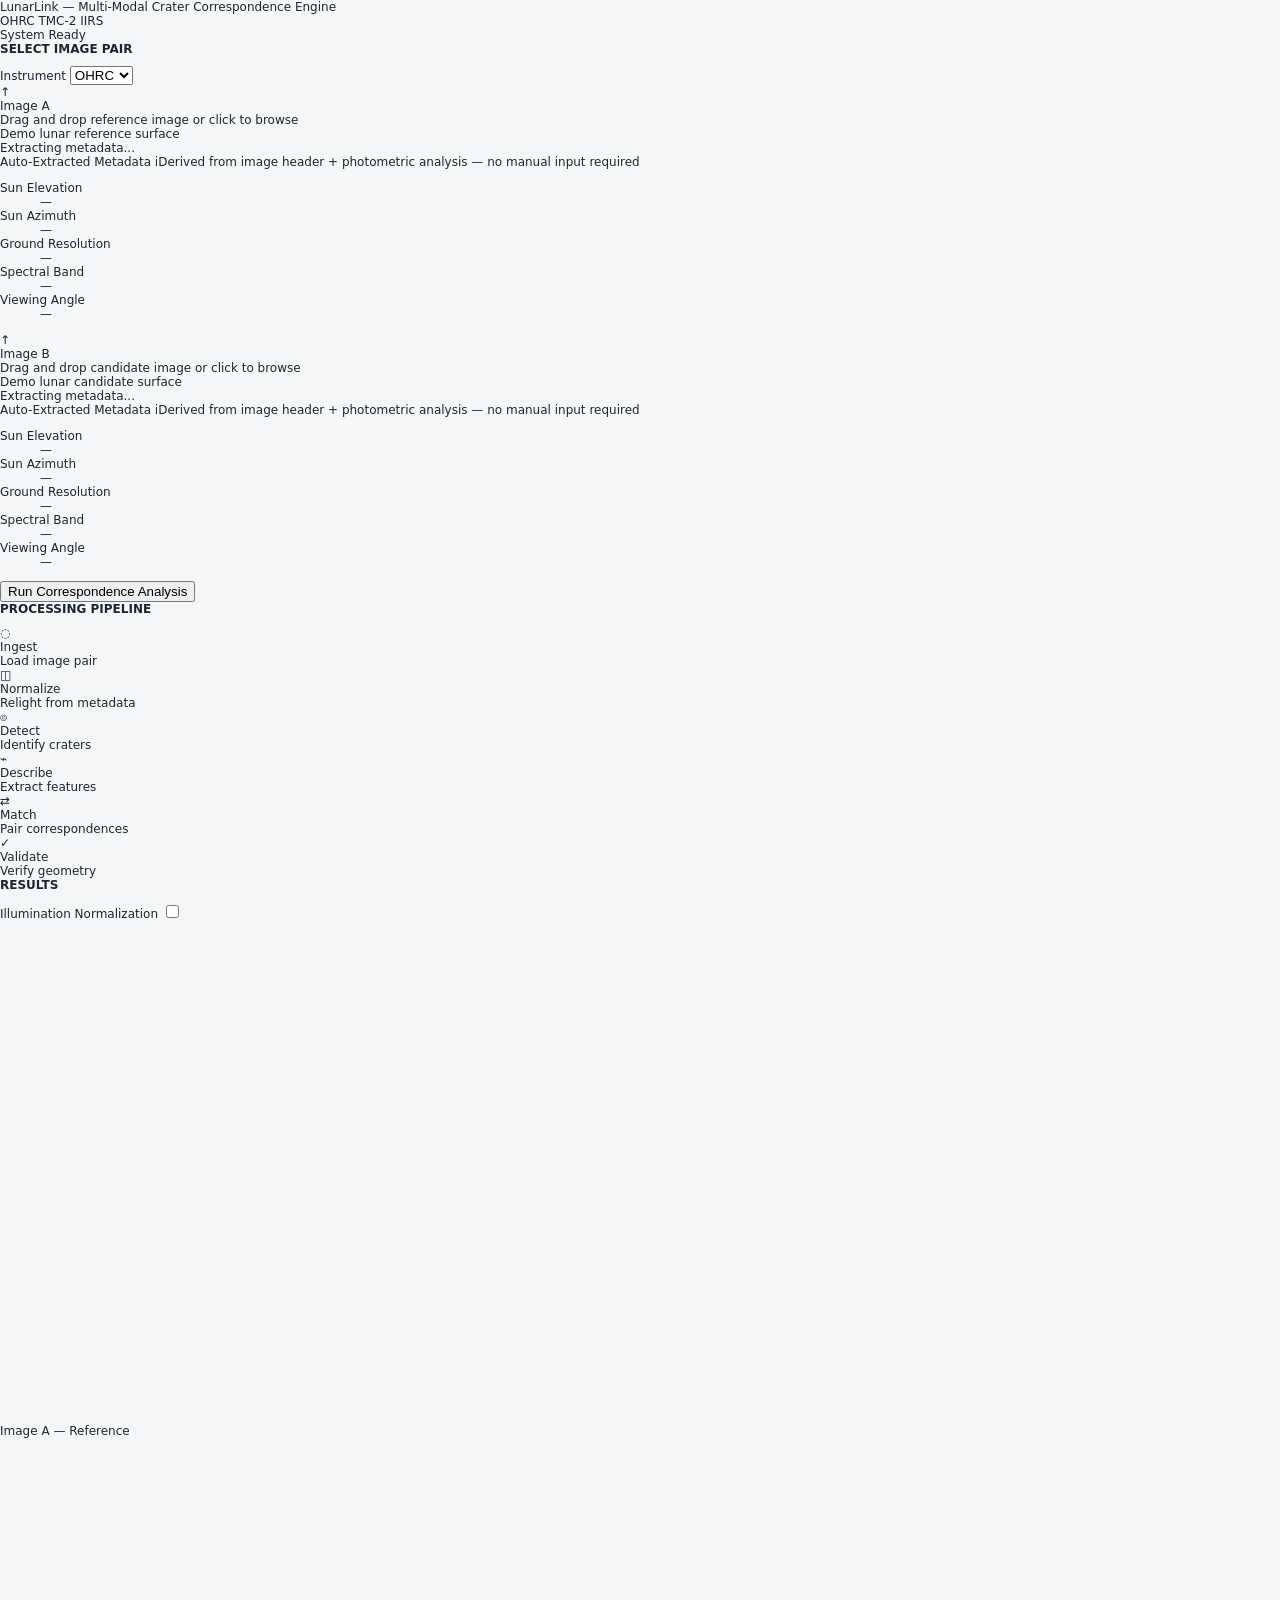
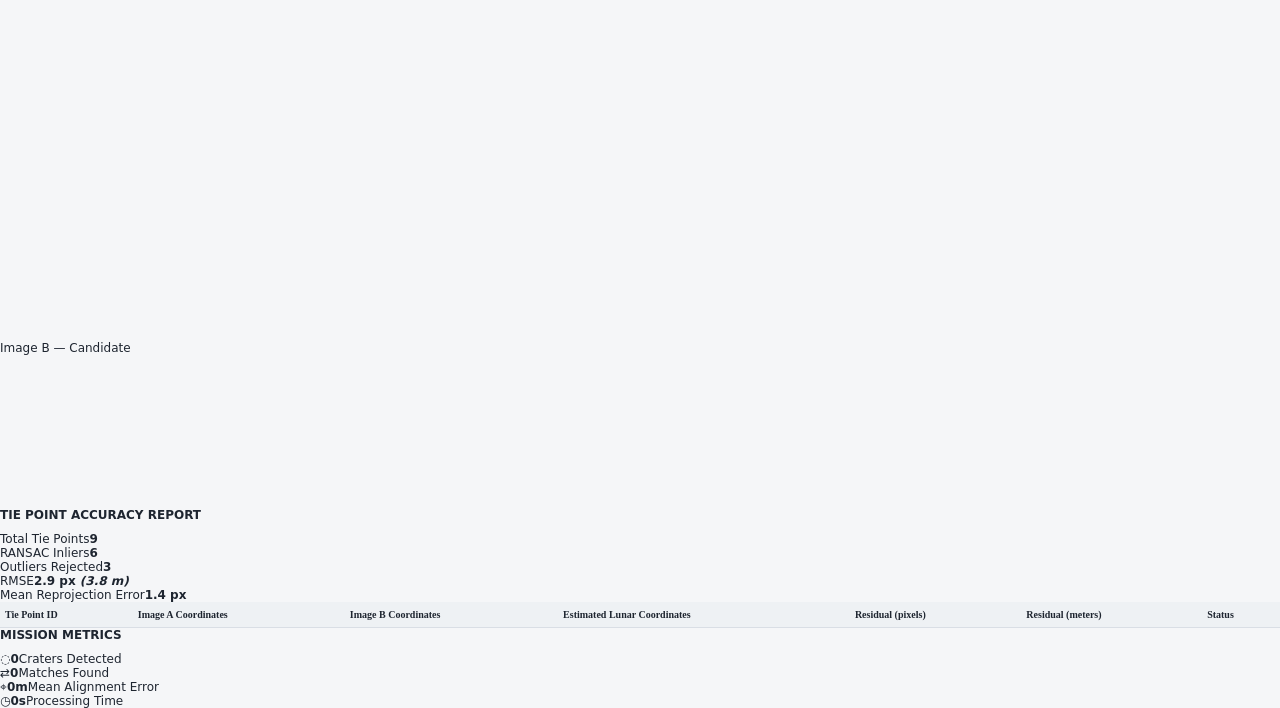
<file: lunarlink.html>
<!DOCTYPE html>
<html lang="en">
<head>
  <meta charset="UTF-8">
  <meta name="viewport" content="width=device-width, initial-scale=1.0">
  <title>LunarLink — Mission Control</title>
  <link rel="stylesheet" href="style.css">
</head>
<body>
  <header>
    <div class="header-left">
      <div class="title-group">
        <span class="title-main">LunarLink</span>
        <span class="title-separator">—</span>
        <span class="title-sub">Multi-Modal Crater Correspondence Engine</span>
      </div>
      <div class="badge-group">
        <span class="badge">OHRC</span>
        <span class="badge">TMC-2</span>
        <span class="badge">IIRS</span>
      </div>
    </div>
    <div class="status-panel"><span class="status-dot"></span><span class="status-text">System Ready</span></div>
  </header>

  <main>
    <section class="content-section">
      <h2 class="section-title">Select Image Pair</h2>
      <div class="instrument-control">
        <label for="instrument">Instrument</label>
        <select id="instrument">
          <option value="OHRC">OHRC</option>
          <option value="TMC-2">TMC-2</option>
          <option value="IIRS">IIRS</option>
        </select>
      </div>

      <div class="upload-grid">
        <div class="image-upload-panel">
          <div class="upload-box" id="uploadBoxA">
            <input type="file" id="imageAInput" accept="image/*" hidden>
            <div class="upload-icon">↑</div>
            <div class="upload-title">Image A</div>
            <div class="upload-text">Drag and drop reference image or click to browse</div>
            <div class="file-name" id="fileNameA">Demo lunar reference surface</div>
          </div>

          <div class="metadata-loading" id="metadataLoadingA"><span class="metadata-spinner"></span>Extracting metadata...</div>

          <div class="metadata-card" id="metadataCardA">
            <div class="metadata-card-header">
              <span>Auto-Extracted Metadata</span>
              <span class="info-tooltip" tabindex="0">i<span class="tooltip-text">Derived from image header + photometric analysis — no manual input required</span></span>
            </div>
            <dl class="metadata-list">
              <div><dt>Sun Elevation</dt><dd id="sunElevationA">—</dd></div>
              <div><dt>Sun Azimuth</dt><dd id="sunAzimuthA">—</dd></div>
              <div><dt>Ground Resolution</dt><dd id="resolutionA">—</dd></div>
              <div><dt>Spectral Band</dt><dd id="spectralBandA">—</dd></div>
              <div><dt>Viewing Angle</dt><dd id="viewingAngleA">—</dd></div>
            </dl>
          </div>
        </div>

        <div class="image-upload-panel">
          <div class="upload-box" id="uploadBoxB">
            <input type="file" id="imageBInput" accept="image/*" hidden>
            <div class="upload-icon">↑</div>
            <div class="upload-title">Image B</div>
            <div class="upload-text">Drag and drop candidate image or click to browse</div>
            <div class="file-name" id="fileNameB">Demo lunar candidate surface</div>
          </div>

          <div class="metadata-loading" id="metadataLoadingB"><span class="metadata-spinner"></span>Extracting metadata...</div>

          <div class="metadata-card" id="metadataCardB">
            <div class="metadata-card-header">
              <span>Auto-Extracted Metadata</span>
              <span class="info-tooltip" tabindex="0">i<span class="tooltip-text">Derived from image header + photometric analysis — no manual input required</span></span>
            </div>
            <dl class="metadata-list">
              <div><dt>Sun Elevation</dt><dd id="sunElevationB">—</dd></div>
              <div><dt>Sun Azimuth</dt><dd id="sunAzimuthB">—</dd></div>
              <div><dt>Ground Resolution</dt><dd id="resolutionB">—</dd></div>
              <div><dt>Spectral Band</dt><dd id="spectralBandB">—</dd></div>
              <div><dt>Viewing Angle</dt><dd id="viewingAngleB">—</dd></div>
            </dl>
          </div>
        </div>
      </div>

      <button class="run-button" id="runAnalysis" type="button">Run Correspondence Analysis</button>
    </section>

    <section class="content-section">
      <h2 class="section-title">Processing Pipeline</h2>
      <div class="pipeline">
        <div class="pipeline-line"></div>
        <div class="pipeline-step"><div class="step-icon">◌</div><div class="step-label">Ingest</div><div class="step-description">Load image pair</div></div>
        <div class="pipeline-step"><div class="step-icon">◫</div><div class="step-label">Normalize</div><div class="step-description">Relight from metadata</div></div>
        <div class="pipeline-step"><div class="step-icon">⌾</div><div class="step-label">Detect</div><div class="step-description">Identify craters</div></div>
        <div class="pipeline-step"><div class="step-icon">⌁</div><div class="step-label">Describe</div><div class="step-description">Extract features</div></div>
        <div class="pipeline-step"><div class="step-icon">⇄</div><div class="step-label">Match</div><div class="step-description">Pair correspondences</div></div>
        <div class="pipeline-step"><div class="step-icon">✓</div><div class="step-label">Validate</div><div class="step-description">Verify geometry</div></div>
      </div>
    </section>

    <section class="content-section results-section" id="resultsSection">
      <div class="results-header">
        <h2 class="section-title">Results</h2>
        <label class="toggle-control">
          <span>Illumination Normalization</span>
          <input type="checkbox" id="normalizationToggle">
          <span class="toggle-switch"><span class="toggle-knob"></span></span>
        </label>
      </div>

      <div class="results-stage" id="resultsStage">
        <div class="result-canvas-wrap">
          <div class="canvas-frame"><canvas id="canvasA" width="500" height="500"></canvas></div>
          <div class="canvas-label">Image A — Reference</div>
        </div>
        <div class="result-canvas-wrap">
          <div class="canvas-frame"><canvas id="canvasB" width="500" height="500"></canvas></div>
          <div class="canvas-label">Image B — Candidate</div>
        </div>
        <div class="scan-line" id="scanLine"></div>
        <svg class="correspondence-overlay" id="correspondenceOverlay" aria-hidden="true"></svg>
        <div class="match-tooltip" id="matchTooltip"></div>
      </div>
    </section>

    <section class="content-section insights-section" id="accuracySection">
      <h2 class="section-title">Tie Point Accuracy Report</h2>

      <div class="accuracy-summary">
        <div class="summary-stat"><span>Total Tie Points</span><strong>9</strong></div>
        <div class="summary-stat"><span>RANSAC Inliers</span><strong class="inlier-text">6</strong></div>
        <div class="summary-stat"><span>Outliers Rejected</span><strong class="outlier-text">3</strong></div>
        <div class="summary-stat"><span>RMSE</span><strong>2.9 px <em>(3.8 m)</em></strong></div>
        <div class="summary-stat"><span>Mean Reprojection Error</span><strong>1.4 px</strong></div>
      </div>

      <div class="accuracy-table-wrap">
        <table class="accuracy-table">
          <thead>
            <tr>
              <th>Tie Point ID</th>
              <th>Image A Coordinates</th>
              <th>Image B Coordinates</th>
              <th>Estimated Lunar Coordinates</th>
              <th>Residual (pixels)</th>
              <th>Residual (meters)</th>
              <th>Status</th>
            </tr>
          </thead>
          <tbody id="accuracyTableBody"></tbody>
        </table>
      </div>
    </section>

    <section class="content-section insights-section" id="metricsSection">
      <h2 class="section-title">Mission Metrics</h2>
      <div class="metrics-grid">
        <article class="metric-card"><span class="metric-icon">◌</span><strong class="metric-value" data-target="9" data-decimals="0">0</strong><span class="metric-label">Craters Detected</span></article>
        <article class="metric-card"><span class="metric-icon">⇄</span><strong class="metric-value" data-target="6" data-decimals="0">0</strong><span class="metric-label">Matches Found</span></article>
        <article class="metric-card"><span class="metric-icon">⌖</span><strong class="metric-value" data-target="3.8" data-decimals="1" data-suffix="m">0m</strong><span class="metric-label">Mean Alignment Error</span></article>
        <article class="metric-card"><span class="metric-icon">◷</span><strong class="metric-value" data-target="1.2" data-decimals="1" data-suffix="s">0s</strong><span class="metric-label">Processing Time</span></article>
      </div>
    </section>
  </main>

  <script src="script.js"></script>
</body>
</html>
</file>
<file: style.css>
:root{
  --bg:#f5f6f8;
  --panel:#fff;
  --ink:#1e2530;
  --muted:#687584;
  --line:#d9dee5;
  --blue:#3498db;
  --green:#258852;
  --red:#cf3e4b
}

*{
  box-sizing:border-box
}

body{
  margin:0;
  overflow:hidden;
  background:var(--bg);
  color:var(--ink);
  font:12px system-ui,-apple-system,"Segoe UI",sans-serif
}

/* TOP BAR */
.topbar{
  height:50px;
  display:flex;
  align-items:center;
  justify-content:space-between;
  padding:0 12px;
  background:var(--ink);
  color:#fff
}

.brand,
.actions{
  display:flex;
  align-items:center;
  gap:10px
}

.brand span,
#searchStatus{
  color:#c7d0d9;
  font-size:11px
}

.topbar button{
  border:0;
  border-radius:3px;
  background:transparent;
  color:#fff;
  cursor:pointer
}

.actions #runAnalysis{
  padding:6px 10px;
  background:var(--blue);
  font-weight:600
}

/* INCOMING IMAGE UPLOAD */
.incoming-upload{
  display:grid;
  grid-template-columns:auto 170px;
  gap:6px;
  align-items:center;
  color:#dce3e9;
  font-size:11px
}

.incoming-upload input{
  display:none
}

.incoming-upload span{
  padding:4px 6px;
  overflow:hidden;
  border:1px solid #526170;
  border-radius:3px;
  text-overflow:ellipsis;
  white-space:nowrap;
  cursor:pointer
}

/* MAIN SHELL */
.shell{
  height:calc(100vh - 50px);
  display:grid;
  grid-template-columns:280px minmax(0,1fr) 320px
}

.left-sidebar,
.right-sidebar{
  overflow:auto;
  background:var(--panel);
  border-color:var(--line)
}

.left-sidebar{
  border-right:1px solid var(--line)
}

.right-sidebar{
  border-left:1px solid var(--line)
}

aside section{
  padding:14px;
  border-bottom:1px solid var(--line)
}

h2{
  margin:0 0 10px;
  font-size:12px;
  text-transform:uppercase
}

aside label{
  display:block;
  margin:8px 0;
  color:#475462
}

/* METADATA */
.metadata{
  font:10px ui-monospace,monospace;
  line-height:1.55;
  color:var(--muted);
  white-space:pre-line
}

/* MAP */
.map{
  position:relative;
  overflow:hidden;
  background:#222b34
}

.split{
  display:grid;
  height:100%;
  grid-template-columns:1fr 1fr;
  gap:1px;
  background:#667380
}

.pane{
  position:relative;
  overflow:hidden;
  background:#0b0e12;
  cursor:grab
}

.pane-title{
  position:absolute;
  z-index:5;
  top:8px;
  left:8px;
  padding:4px 6px;
  background:rgba(20,26,33,.85);
  color:#fff;
  font:10px ui-monospace
}

/* WARNING BADGE */
.warning-badge{
  position:absolute;
  z-index:5;
  top:8px;
  right:8px;
  padding:4px 6px;
  background:rgba(207,62,75,.9);
  color:#fff;
  font:10px ui-monospace;
  border-radius:3px;
}

.warning-badge.hidden{
  display:none;
}

.content{
  position:absolute;
  top:50%;
  left:50%;
  width:500px;
  height:500px;
  transform:translate(-250px,-250px);
  transform-origin:0 0
}

.content canvas,
.content svg{
  position:absolute;
  width:500px;
  height:500px
}

.content svg{
  z-index:2
}

/* CONNECTION LINES */
.map>svg{
  position:absolute;
  z-index:4;
  inset:0;
  width:100%;
  height:100%;
  pointer-events:none
}

/* SCALE + COORDINATES */
.scale,
.coords{
  position:absolute;
  z-index:6;
  bottom:10px;
  padding:6px 8px;
  background:rgba(20,26,33,.9);
  color:#fff;
  font:11px ui-monospace
}

.scale{
  left:10px
}

.coords{
  right:10px
}

/* CRATER MARKERS */
.ring circle,
.ring line{
  fill:none;
  stroke:var(--red);
  stroke-width:1.8
}

.ring text{
  fill:var(--red);
  font:9px ui-monospace
}

.line{
  stroke:var(--blue);
  stroke-width:1.2;
  stroke-dasharray:5 4
}

.line.outlier{
  stroke:var(--red)
}

/* RESULT CARDS */
.result-card,
.summary{
  padding:9px;
  border:1px solid var(--line);
  background:#fafbfc;
  line-height:1.55
}

.table-wrap{
  height:280px;
  overflow:auto;
  margin-top:10px;
  border:1px solid var(--line)
}

table{
  width:100%;
  border-collapse:collapse;
  font:10px ui-monospace
}

th,
td{
  padding:7px 5px;
  border-bottom:1px solid var(--line);
  white-space:nowrap;
  text-align:left
}

th{
  position:sticky;
  top:0;
  background:#eef1f4
}

.inlier{
  color:var(--green)
}

.outlier{
  color:var(--red)
}

/* METRICS */
.metrics{
  display:grid;
  gap:6px
}

.metrics div{
  display:flex;
  justify-content:space-between;
  padding:8px;
  border:1px solid var(--line);
  background:#fafbfc
}

.metrics b{
  font-family:ui-monospace
}

/* ANIMATIONS */
.pane.scanning{
  animation:scan .7s ease
}

@keyframes scan{
  50%{
    box-shadow:inset 0 0 0 4px rgba(52,152,219,.5)
  }
}

/* RESPONSIVE */
@media(max-width:900px){
  .shell{
    grid-template-columns:0 1fr 0
  }
  .left-sidebar,
  .right-sidebar{
    position:absolute;
    z-index:10;
    top:50px;
    height:calc(100vh - 50px)
  }
  .left-sidebar{
    left:0
  }
  .right-sidebar{
    right:0
  }
}
</file>
